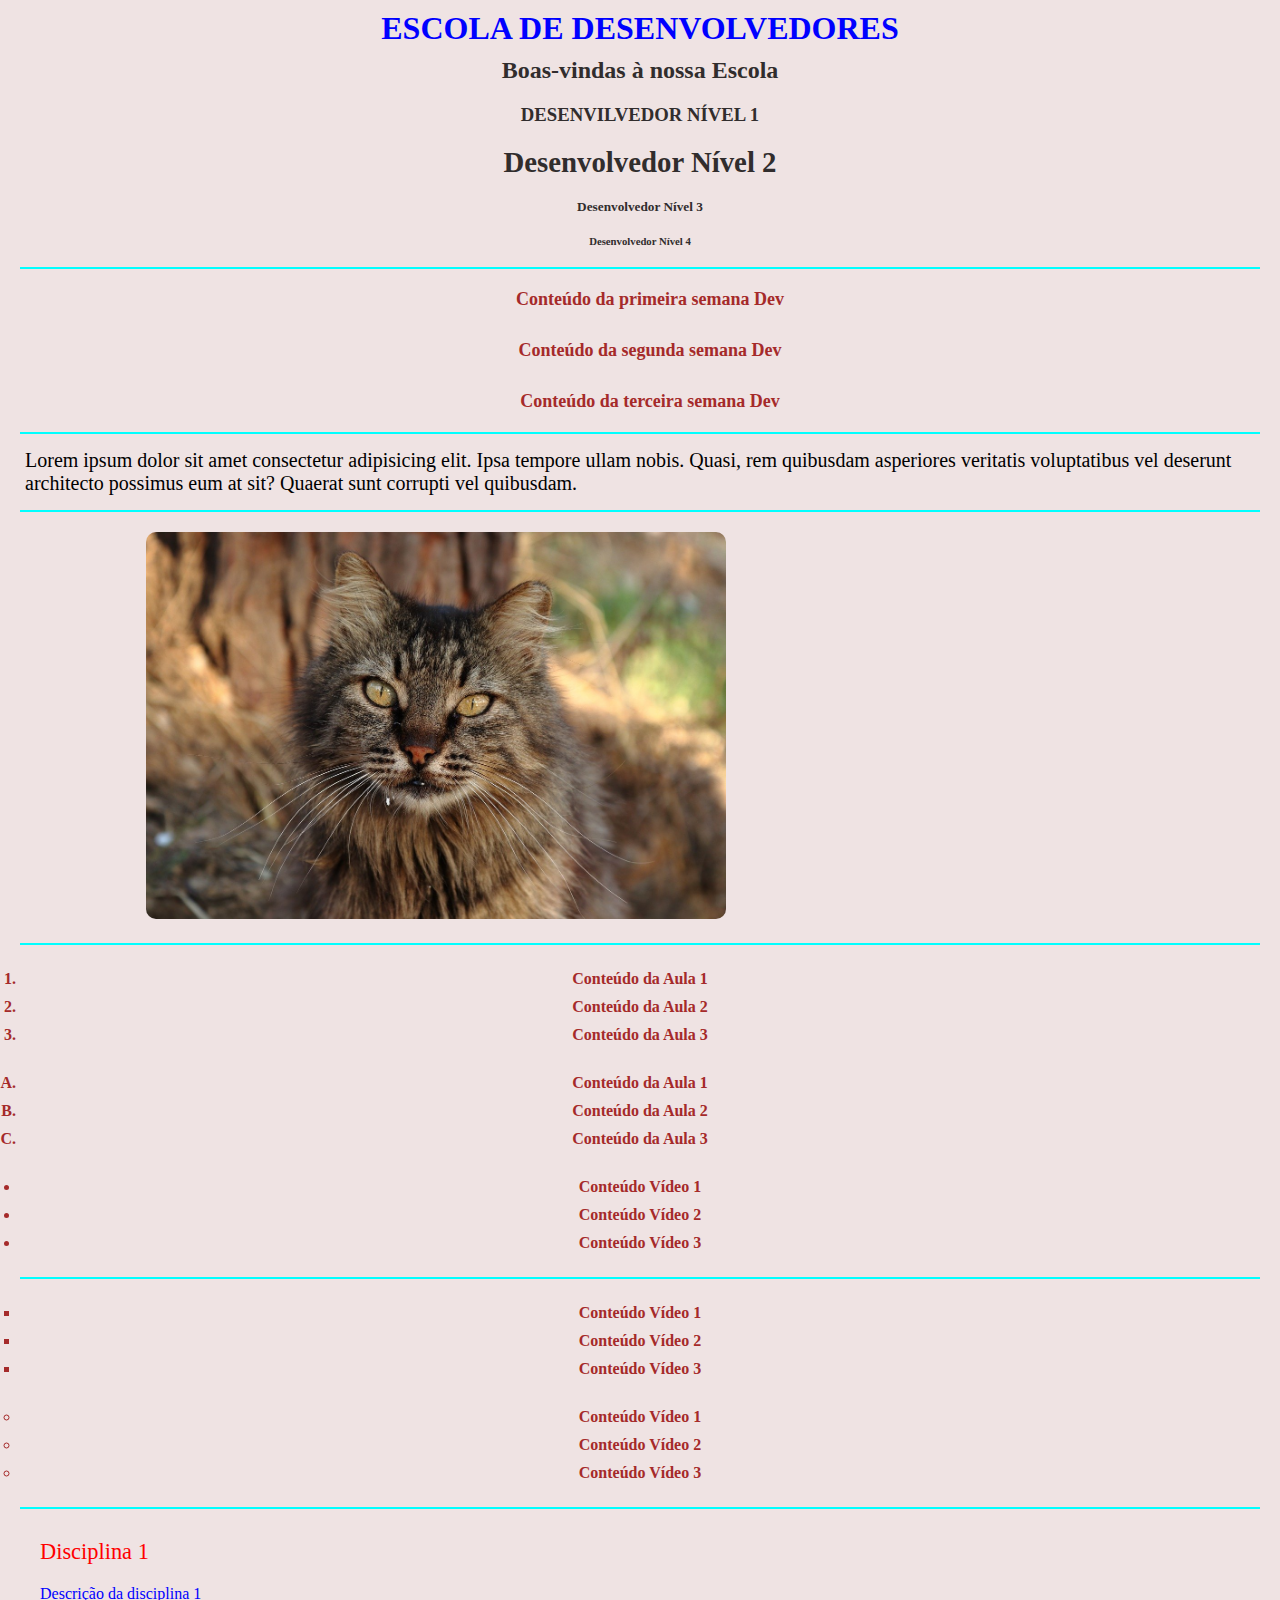
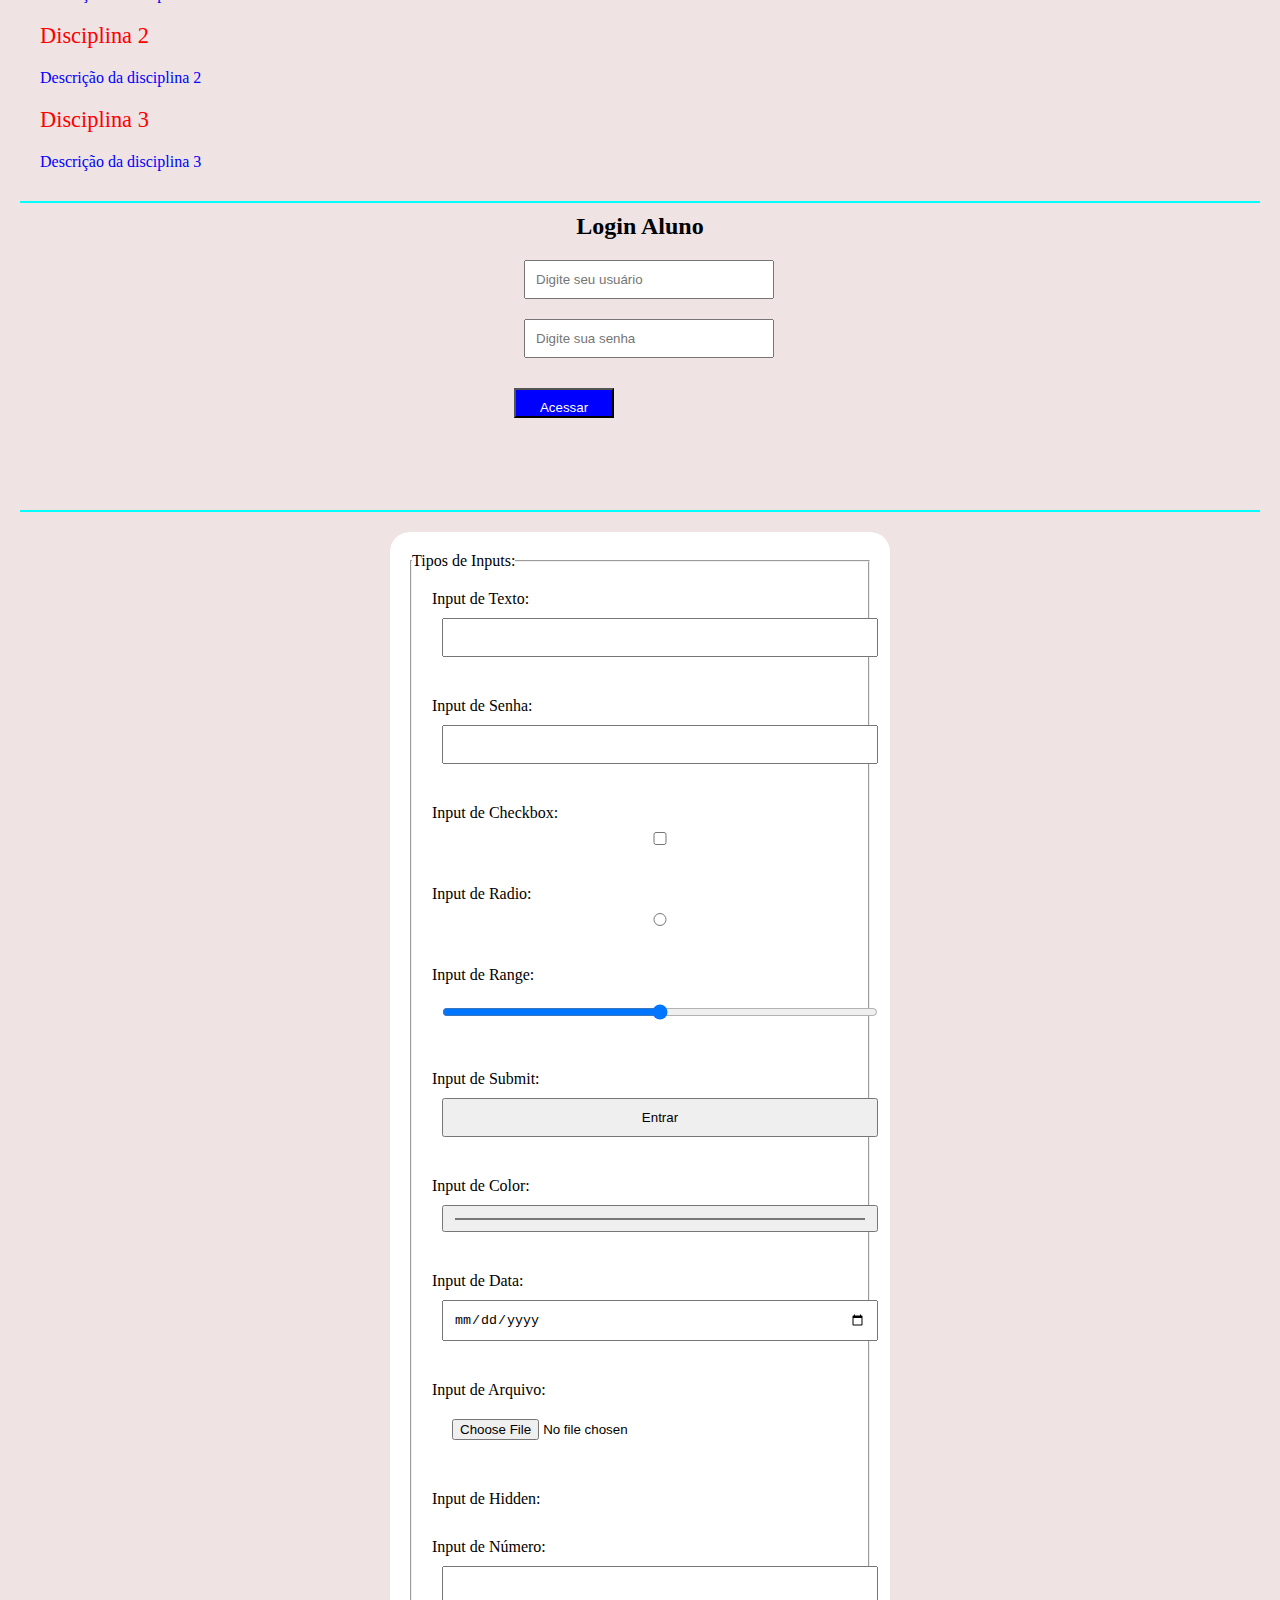
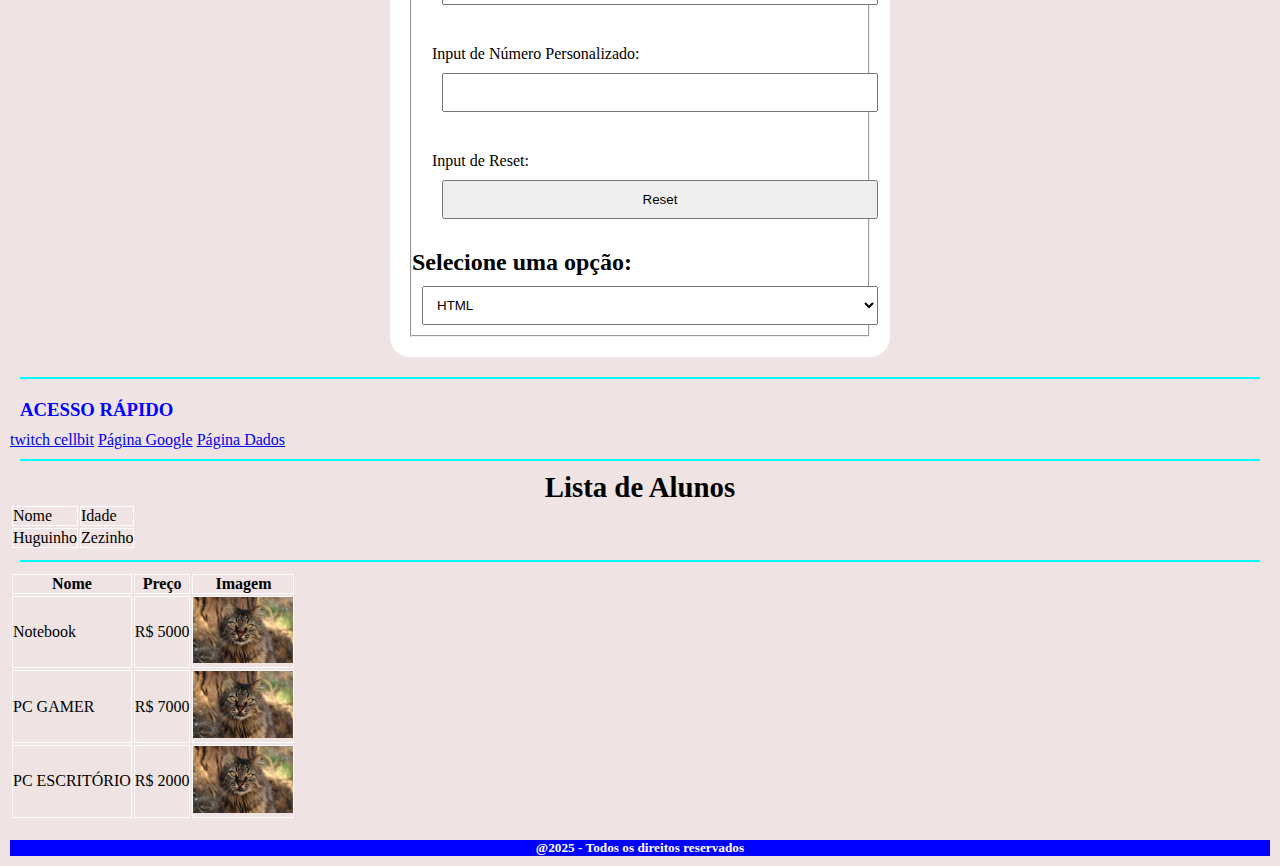
<file: index.html>
<!-- IDENTIFICA A VERSÃO DO NAVEGADOR -->
<!DOCTYPE html> 
<!-- INICIO DO HTML E A LINGUAGEM -->
<html lang="pt-br">
<!-- INICIO DO CABEÇALHO -->
<head>
    <!-- IDENTIFICA CARACTERES ESPECIAIS E ACENTOS -->
    <meta charset="UTF-8">
    <!-- IDENTIFICA O TIPO DE RESOLUÇÃO DO DISPOSITIVO(MONITOR, CELULAR, TV, PROJETO) -->
    <meta name="viewport" content="width=device-width, initial-scale=1.0">
    
    <!-- ADICIONANDO ÍCONE NO TÍTULO DA PÁGINA -->
    <link rel="shurtcut icon" href="./img/icone.png"/>


    <!-- CHAMANDO CSS EXTERNO -->
    <link rel="stylesheet" href="style.css">
    <!-- TÍTULO DA PÁGINA -->
    <title>Escola Dev</title>
<!-- FINAL DO CABEÇALHO -->
</head>
<!-- INÍCIO DO CORPO DA PÁGINA -->
<body>

    <!-- TIPOS DE TITULOS DO CORPO DA PÁGINA -->
    <h1 id="titulo">ESCOLA DE DESENVOLVEDORES</h1>
    <H2 class="subtit">Boas-vindas à nossa Escola</H2>
    <h3 class="subtit">Desenvilvedor Nível 1</h3>
    <h4 class="subtit">Desenvolvedor Nível 2</h4>
    <h5 class="subtit">Desenvolvedor Nível 3</h5>
    <h6 class="subtit">Desenvolvedor Nível 4</h6>
    <hr>

    <!-- PARÁGRAFOS DE TEXTO -->
    <P class="p1">Conteúdo da primeira semana Dev</P>
    <p class="p1">Conteúdo da segunda semana Dev</p>
    <p class="p1">Conteúdo da terceira semana Dev</p>
    <!-- LINHA DIVISÓRIA -->
    <hr>

    <p class="ptext">Lorem ipsum dolor sit amet consectetur adipisicing elit. Ipsa tempore ullam nobis. Quasi, rem quibusdam asperiores veritatis voluptatibus vel deserunt architecto possimus eum at sit? Quaerat sunt corrupti vel quibusdam.</p>
    
    <hr>

    <!-- TRATAMENTO DE IMAGENS -->
    <img src="./img/imagem1.jpg" alt="Imagem de um gato sob o por do sol" title="Gato" width="600" id="img1"/>
    <hr>

    <!-- LISTA ORDENADA -->
    <ol>
        <li>Conteúdo da Aula 1</li>
        <li>Conteúdo da Aula 2</li>
        <li>Conteúdo da Aula 3</li>
    </ol>

    <!-- LISTA ORDENADA PERSONALIZADA -->
    <ol type="A">
        <li>Conteúdo da Aula 1</li>
        <li>Conteúdo da Aula 2</li>
        <li>Conteúdo da Aula 3</li>
    </ol>

    <!-- LISTA NÃO ORDENADA -->
    <UL>
        <LI>Conteúdo Vídeo 1</LI>
        <LI>Conteúdo Vídeo 2</LI>
        <LI>Conteúdo Vídeo 3</LI>
    </UL>
    <hr>

    <!-- LISTA NÃO ORDENADA  PERSONALIZADAS-->
    <UL type="square">
        <LI>Conteúdo Vídeo 1</LI>
        <LI>Conteúdo Vídeo 2</LI>
        <LI>Conteúdo Vídeo 3</LI>
    </UL>

    <UL type="circle">
        <LI>Conteúdo Vídeo 1</LI>
        <LI>Conteúdo Vídeo 2</LI>
        <LI>Conteúdo Vídeo 3</LI>
    </UL>
    <hr>
    <!-- DEFINIÇÃO DE LISTA - DL-DEFINE LIST, DT-DEFINE TITLE, DD-DEFINE DESCRIPTION -->
    <dl>
        <dt>Disciplina 1</dt>
        <dd>Descrição da disciplina 1</dd>
        <dt>Disciplina 2</dt>
        <dd>Descrição da disciplina 2</dd>
        <dt>Disciplina 3</dt>
        <dd>Descrição da disciplina 3</dd>
    </dl>
    <hr>

    <!-- FORMULÁRIO -->
    <h2 id="titForm">Login Aluno</h2>
    <form action="dados.html" class="form1">
        <input type="text" placeholder="Digite seu usuário">
        <input type="password" placeholder="Digite sua senha">
        <button type="submit" id="btnform1">Acessar</button>
    </form>
    <hr>
    <form class="form2">
        <fieldset>
            <legend>Tipos de Inputs:</legend>
            <p>Input de Texto: <input type="text"/></p>
            <p>Input de Senha: <input type="password"/></p>
            <p>Input de Checkbox: <input type="checkbox"/></p>
            <p>Input de Radio: <input type="radio"/></p>
            <p>Input de Range: <input type="range"/></p>
            <p>Input de Submit: <input type="submit" value="Entrar"/></p>
            <p>Input de Color: <input type="color"/></p>
            <p>Input de Data: <input type="date"/></p>
            <p>Input de Arquivo: <input type="file"/></p>
            <p>Input de Hidden: <input type="hidden"/></p>
            <p>Input de Número: <input type="number"/></p>
            <p>Input de Número Personalizado: <input type="number" min="1" max="5"/></p>
            <p>Input de Reset: <input type="reset":/></p>

            <h2>Selecione uma opção: </h2>
            <select name="select" id="">
                <option value="">HTML</option>
                <option value="">CSS</option>
                <option value="">JAVASCRIPT</option>
            </select>
        </fieldset>
    </form>
<hr>
    <!-- LINKS -->
    <h3>ACESSO RÁPIDO</h3>
    <a href="https://www.twitch.tv/cellbit">twitch cellbit</a>
    <a href="https://www.google.com/">Página Google</a>
    <a href="dados.html">Página Dados</a>

    <hr>

    <!-- TABELAS -->
    <h4>Lista de Alunos</h4>

    <table>
        <tr>
            <td>Nome</td>
            <td>Idade</td>
        </tr>
        <tr>
            <td>Huguinho</td>
            <td>Zezinho</td>
        </tr>
    </table>

    <hr>

    <!-- TABELA PERSONALIZADA -->

    <table>
        <thead>
            <tr>
                <th>Nome</th>
                <th>Preço</th>
                <th>Imagem</th>
            </tr>
        </thead>
        <tbody>
            <tr>
                <td>Notebook</td>
                <td>R$ 5000</td>
                <td><img src="./img/imagem1.jpg" width="100"></td>
            </tr>

            <tr>
                <td>PC GAMER</td>
                <td>R$ 7000</td>
                <th><img src="./img/imagem1.jpg" width="100"></th>
            </tr>

            <tr>
                <td>PC ESCRITÓRIO</td>
                <td>R$ 2000</td>
                <th><img src="./img/imagem1.jpg" width="100"></th>
            </tr>
        </tbody>
    </table>

    <!-- RODAPÉ DA PÁGINA -->
    <footer>
        <h5>@2025 - Todos os direitos reservados</h5>
    </footer>
<!-- FINAL DO CORPO DA PÁGINA     -->
</body>
<!-- FINAL DO HTML -->
</html>
</file>
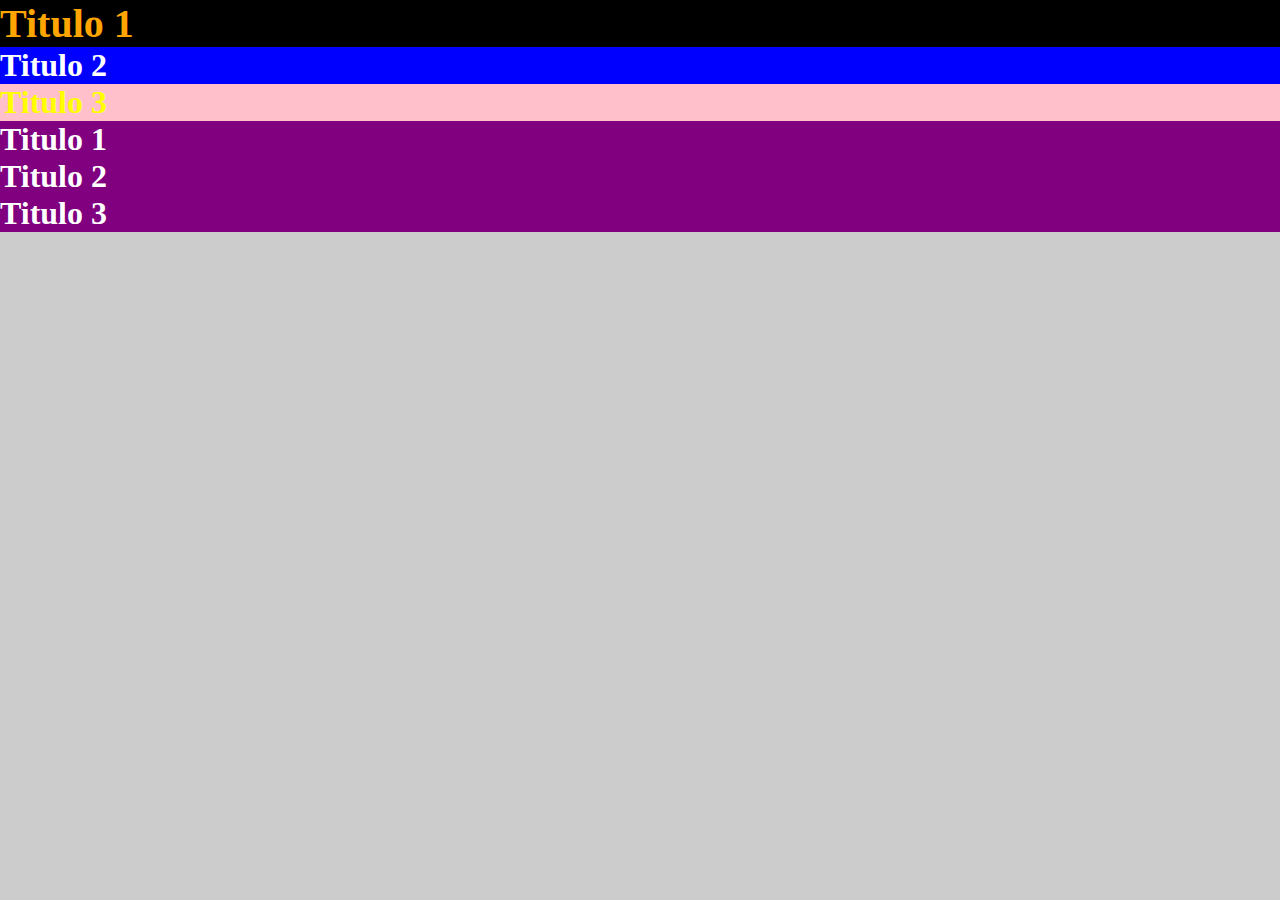
<file: dados.html>
<!DOCTYPE html>
<html lang="pt-br">
<head>
    <meta charset="UTF-8">
    <meta name="viewport" content="width=device-width, initial-scale=1.0">
    <!-- CHAMANDO CSS EXTERNO -->
    <link rel="stylesheet" href="estilo.css">

     </head>
    <title>Área Aluno</title>

</head>
<body>

    <!-- EXEMPLO COM ID -->
    <h1 id="t1">Titulo 1</h1> 
    <h1 id="t2">Titulo 2</h1>
    <h1 id="t3">Titulo 3</h1>

    <!-- EXEMPLO COM CLASS -->

    <h1 class="titulo">Titulo 1</h1> 
    <h1 class="titulo">Titulo 2</h1>
    <h1 class="titulo">Titulo 3</h1>

</body>
</html>
</file>
<file: style.css>
/*RESETE BÁSICO*/
*{
    margin: 0;
    padding: 0;
    box-sizing: border-box;
}

body{
    background: #efe3e3;
    padding: 10px;
}

#titulo{
    color: blue;
    text-align: center;
}

.subtit{
    color: #312d2d;
    text-align: center;
    padding: 10px;
}
hr{
    margin: 10px;
    border: 1px solid aqua;
    
}

.p1{
    font-size: 18px;
    color: brown;
    font-weight: 700;
    text-align: center;
    padding: 10px;
}

.ptext{
    font-size: 20px;
    padding: 5px;
}

#img1{
    max-width: 100%;
    height: auto;
    border-radius: 20px;
    margin-left: 10%;
    padding: 10px;    
}

ol,ul{
    text-align: center;
    padding: 10px;
}

li{
    color: brown;
    font-weight: 600;
    padding: 5px;
}

dl{
    margin: 20px;
}
dt{
    color: red;
    font-size: 1.4rem;
    padding: 10px;
}
dd{
    color: blue;
    padding: 10px;    
}

.form1{
    width: 250px;
    height: 250px;
    margin-left: 40%;
}

#titForm{
    text-align: center;
    margin-bottom: 10px;
}
#btnform1{
    width: 100px;
    height: 30px;
    margin: 20px auto; 
    background: blue;
    color: #fff;
}
#btnform1:hover{
    background: purple;
    color: aqua;
}

.form2{
    max-width: 500px;
    margin: 20px auto;
    background: #fff;
    padding: 20px;
    border-radius: 20px;
}

p, input, select, button{
    width: 100%;
    padding: 10px;
    margin: 10px;
}

h3{
    padding: 10px;
    color: blue;
    text-transform: uppercase;
}
#table{
    width: 80%;
    margin: 20px auto;
    background: #ccc;
}
h4{
    text-align: center;
    font-size: 1.8rem;
}

th,td{
    border:1px solid #fff
}

footer{
    width: 100%;
    height: 40pxS;
    margin-top: 20px;
    text-align: center;
    background: blue;
    color: #fff;

}
</file>
<file: estilo.css>
/*Resete basico*/
*{
    margin: 0;
    padding: 0;
    box-sizing: border-box;
}

body{
    background: #ccc;
}

#t1{
    color: orange;
    background: #000;
    font-size: 40px;
}
#t2{
    color: #fff;
    background: blue;
}
#t3{
    color: yellow;
    background: pink;
}
.titulo{
    color: #fff;
    background: purple;
}
</file>
